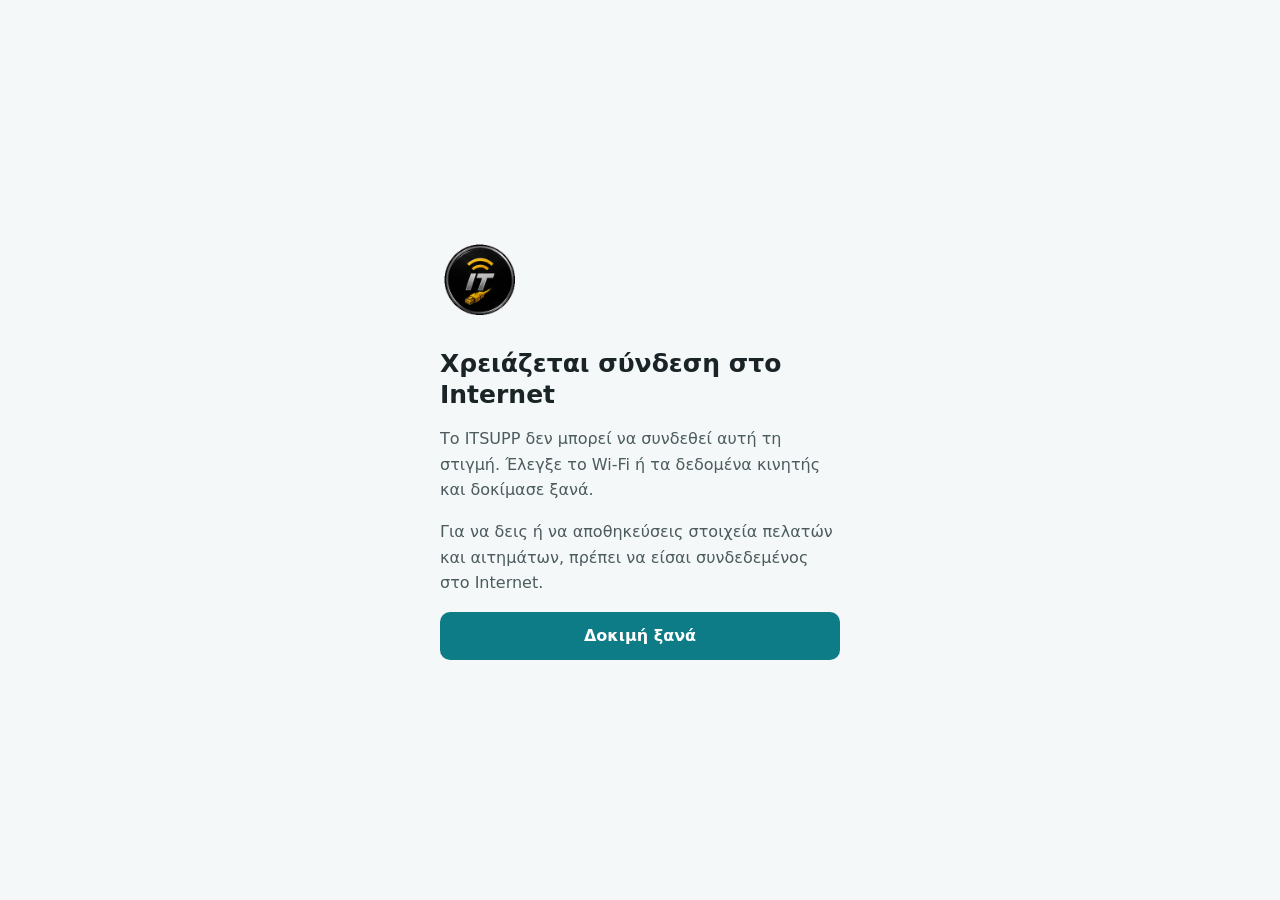
<file: offline.html>
<!doctype html>
<html lang="el">
<head>
  <meta charset="UTF-8">
  <meta name="viewport" content="width=device-width, initial-scale=1, viewport-fit=cover">
  <meta name="theme-color" content="#F5F8F8">
  <title>ITSUPP — Σύνδεση στο Internet</title>
  <style>
    *{box-sizing:border-box}body{margin:0;min-height:100vh;min-height:100svh;display:grid;place-items:center;padding:max(24px,env(safe-area-inset-top)) max(24px,env(safe-area-inset-right)) max(24px,env(safe-area-inset-bottom)) max(24px,env(safe-area-inset-left));background:#F5F8F8;color:#1A2426;font:16px/1.6 system-ui,sans-serif}main{width:min(100%,400px)}img{width:80px;height:80px}h1{font-size:25px;line-height:1.25;margin:20px 0 12px}p{color:#4B5B5E}button{min-height:48px;width:100%;padding:12px 20px;border:0;border-radius:10px;background:#0E7C86;color:white;font:600 16px system-ui;cursor:pointer}button:focus-visible{outline:3px solid #C6931B;outline-offset:3px}@media(prefers-color-scheme:dark){body{background:#0E1516;color:#E7EEED}p{color:#9CACAB}button{background:#2FA9B3;color:#04211F}}
  </style>
</head>
<body>
  <main>
    <img src="./icons/icon-192.png" alt="ITSUPP" width="80" height="80">
    <h1>Χρειάζεται σύνδεση στο Internet</h1>
    <p>Το ITSUPP δεν μπορεί να συνδεθεί αυτή τη στιγμή. Έλεγξε το Wi-Fi ή τα δεδομένα κινητής και δοκίμασε ξανά.</p>
    <p>Για να δεις ή να αποθηκεύσεις στοιχεία πελατών και αιτημάτων, πρέπει να είσαι συνδεδεμένος στο Internet.</p>
    <button type="button" id="retry">Δοκιμή ξανά</button>
  </main>
  <script>document.getElementById('retry').addEventListener('click',()=>window.location.reload());</script>
</body>
</html>
</file>
